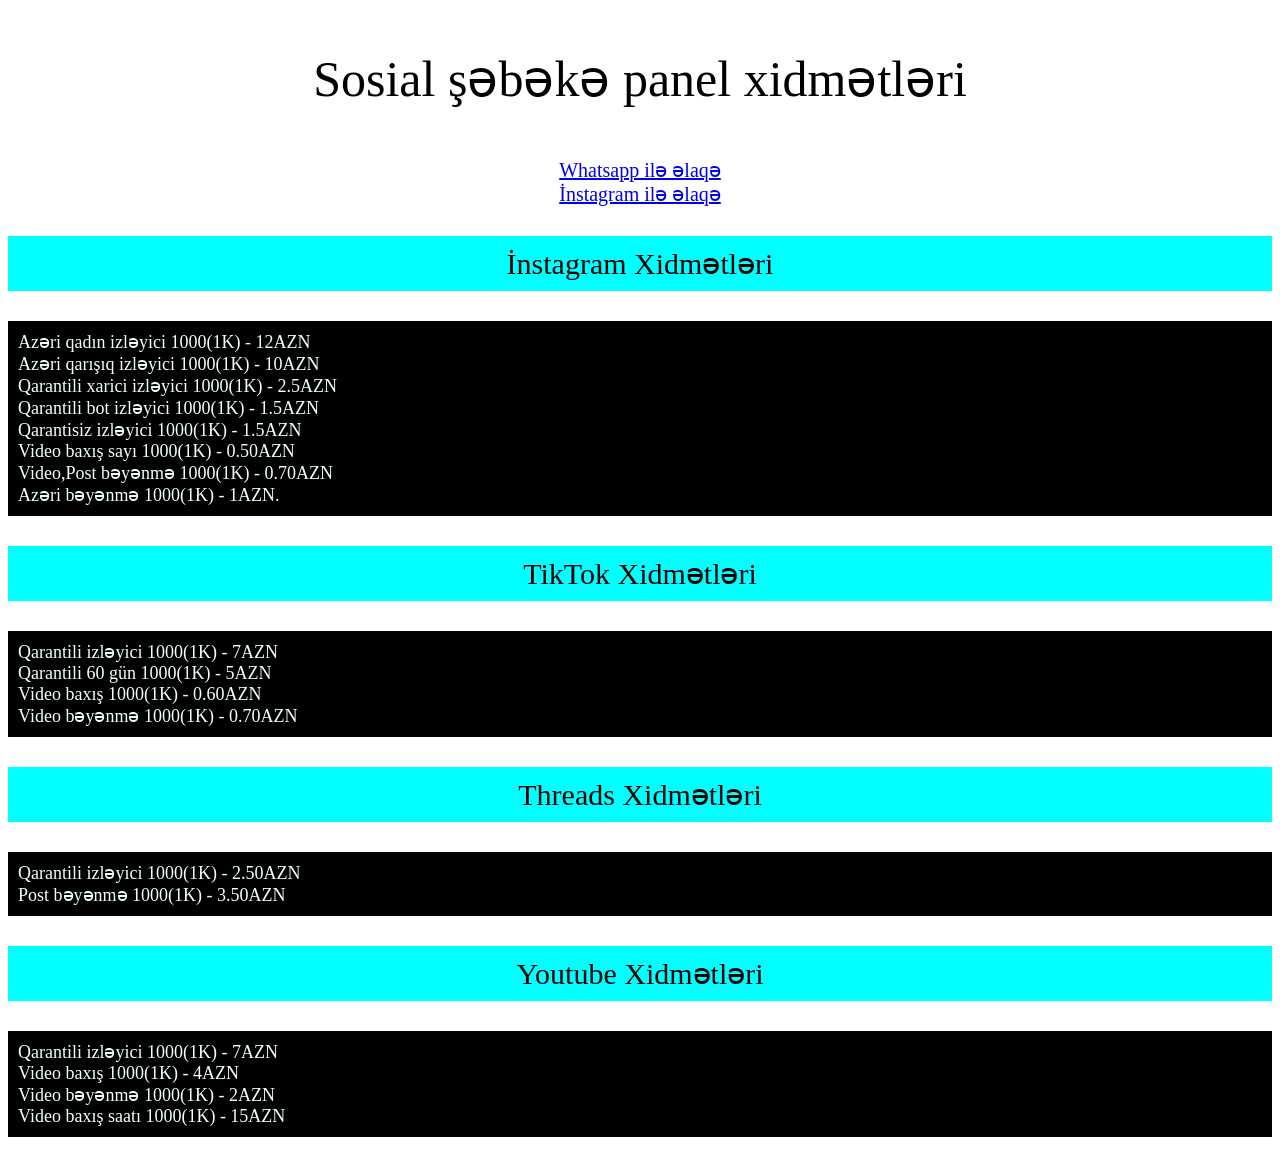
<file: index.html>
<!DOCTYPE html>
<html lang="tr">
<head>
    <meta charset="UTF-8">
    <meta name="viewport" content="width=device-width, initial-scale=1.0">
    <link href="https://fonts.googleapis.com/css2?family=Abel&display=swap" rel="stylesheet">
    <link rel="stylesheet" href="style.css">
    <title>İnstagram Panel SMM</title>
</head>
<body>
    <div class="basliq">
        <p class="ib">Sosial şəbəkə panel xidmətləri</p>
    </div>

    <div class="sosial">
        <a href="http://wa.me/+994558885510">Whatsapp ilə əlaqə</a> <br>
        <a href="http://www.instagram.com/ellnurmv">İnstagram ilə əlaqə</a>
    </div>

    <div class="instagram">
        <P class="b"> İnstagram Xidmətləri</P>
        <p class="y">Azəri qadın izləyici 1000(1K) - 12AZN <br>
            Azəri qarışıq izləyici 1000(1K) - 10AZN <br>
            Qarantili xarici izləyici 1000(1K) - 2.5AZN <br>
            Qarantili bot izləyici 1000(1K) - 1.5AZN <br>
            Qarantisiz izləyici 1000(1K) - 1.5AZN <br>
            Video baxış sayı 1000(1K) - 0.50AZN <br>
            Video,Post bəyənmə 1000(1K) - 0.70AZN <br>
            Azəri bəyənmə 1000(1K) - 1AZN.</p>
    </div>

    <div class="tiktok">
        <p class="b">TikTok Xidmətləri</p>
        <p class="y">Qarantili izləyici 1000(1K) - 7AZN <br>
            Qarantili 60 gün 1000(1K) - 5AZN <br>
            Video baxış 1000(1K) - 0.60AZN <br>
            Video bəyənmə 1000(1K) - 0.70AZN <br>
        </p>
    </div>

    <div class="threads">
        <p class="b">Threads Xidmətləri</p>
        <p class="y">Qarantili izləyici 1000(1K) - 2.50AZN <br>
            Post bəyənmə 1000(1K) - 3.50AZN
        </p>
    </div>

    <div class="youtube"></div> 
       <p class="b">Youtube Xidmətləri</p>
       <p class="y">Qarantili izləyici 1000(1K) - 7AZN <br>
        Video baxış 1000(1K) - 4AZN <br>
        Video bəyənmə 1000(1K) - 2AZN <br>
        Video baxış saatı 1000(1K) - 15AZN 
    </p>
    
</body>
</html>
</file>
<file: style.css>
.ib{
    text-align: center;
    font-size: 50px;
}

.sosial{
    text-align: center;
    font-size: 20px;
}


.y{
text-align: left 10px;
background-color: black;
color: azure;
font-size: 18px;
padding: 10px;


}

.b{
text-align: center;
background-color: aqua;
font-size: 30px;
padding: 10px;
}
</file>
